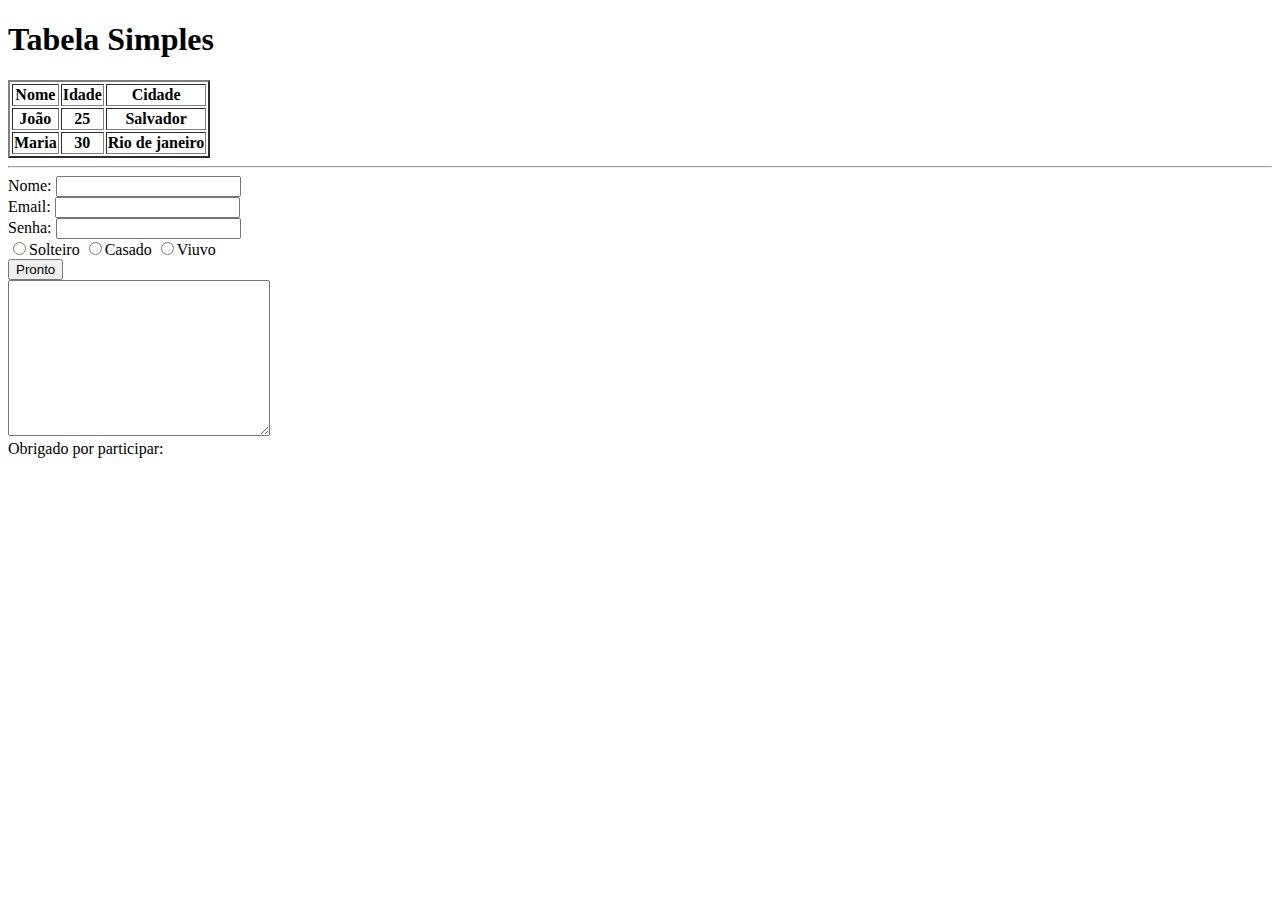
<file: html_clasroom/Aula4/index.html>
<!DOCTYPE html>
<html lang="en">
<head>
    <meta charset="UTF-8">
    <meta name="viewport" content="width=device-width, initial-scale=1.0">
    <link rel="preconnect" href="https://fonts.googleapis.com">
<link rel="preconnect" href="https://fonts.gstatic.com" crossorigin>
<link href="https://fonts.googleapis.com/css2?family=Roboto+Condensed:ital,wght@0,100..900;1,100..900&display=swap" rel="stylesheet">

    <title>Tabela Div</title>
</head>
<body>
    <header>
        <h1>Tabela Simples</h1>
    </header>
    <table border="2">
        <tr>
            <th>Nome</th>
            <th>Idade</th>
            <th>Cidade</th>
        </tr>
        <tr>
            <th>João</th>
            <th>25</th>
            <th>Salvador</th>
        </tr>
        <tr>
            <th>Maria</th>
            <th>30</th>
            <th>Rio de janeiro</th>
        </tr>
    </table>
    <hr>
    <div>
        <form action="#">
            <label for="Name_">Nome:</label>
            <input type="text" name="Name_us" id="Register_name">
            <br>
            <label for="Email_us">Email:</label>
            <input type="email" name="Email_us" id="Register_ema">
            <br>
            <label for="#">Senha:</label>
            <input type="password" name="password" id="Register_pass">
            <br>
            <input type="radio" name="#" id="radion">Solteiro
            <input type="radio" name="" id="">Casado
            <input type="radio" name="" id="">Viuvo
            <br>
            <input type="button" value="Pronto">
            <br>
            <textarea name="" id="" cols="30" rows="10"></textarea>
            <br>
            <label for="">Obrigado por participar:</label>
            </form>
    </div>
</body>
</html>
</file>
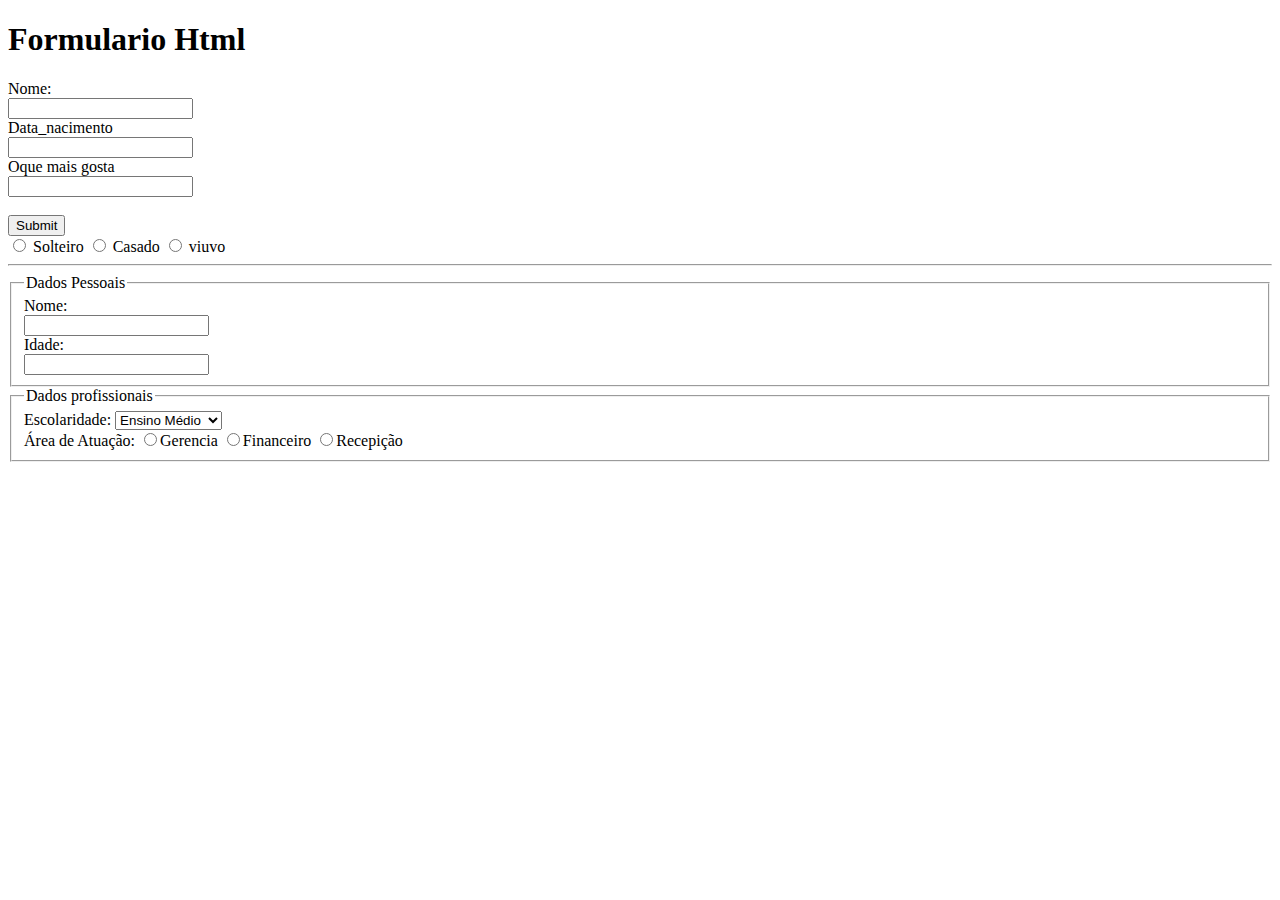
<file: html_clasroom/Html_1.html>
<!DOCTYPE html>
<html lang="pt-br">
<head>
    <meta charset="UTF-8">
    <meta name="viewport" content="width=device-width, initial-scale=1.0">
    <title>Aula 2 Formulario</title>
</head>
<body>
    <h1>Formulario Html</h1>
    <form action="#" method="post">
        <label for="nome">Nome:</label>
            <br>
            <input type="text">
        <br>
        <label for="Data_nacimento">Data_nacimento</label>
            <br>
            <input type="text">
        <br>
        <label for="Like">Oque mais gosta</label>
            <br>
            <input type="text">
            <br>
            <br>
        <input type="button" value="Submit">
        <br>
        <input type="radio" name="" id="">
        <label for="ff">Solteiro</label>
        <input type="radio" name="" id="">
        <label for="">Casado</label>
        <input type="radio" name="" id="">
        <label for="Label">viuvo</label>
    </form>
    <hr>
    <form action="#"></form>
    <fieldset>
        <legend>Dados Pessoais</legend>
        <label for="Nome_person">Nome:</label>
        <br>
        <input type="Nome_cadastro">
        <br>
        <label for="Idade_person">Idade:</label>
        <br>
        <input type="Years">        
    </fieldset>
    <fieldset>
        <legend>Dados profissionais</legend>
        <label for="School">Escolaridade:</label>
        <select name="Escolaridade" id="select_esc">
            <option value="EM">Ensino Médio</option>
            <option value="NT">Nível Tecnico</option>
            <option value="NS">Nível Superior</option>
        </select>
        <br>
        <label for="Atuaçao">Área de Atuação:</label>
        <input type="radio" name="Gerência" id="Gerência">Gerencia
        <input type="radio" name="" id="financeiro">Financeiro
        <input type="radio" name="" id="Recepeção">Recepição
    </fieldset>
</body>
</html>
</file>
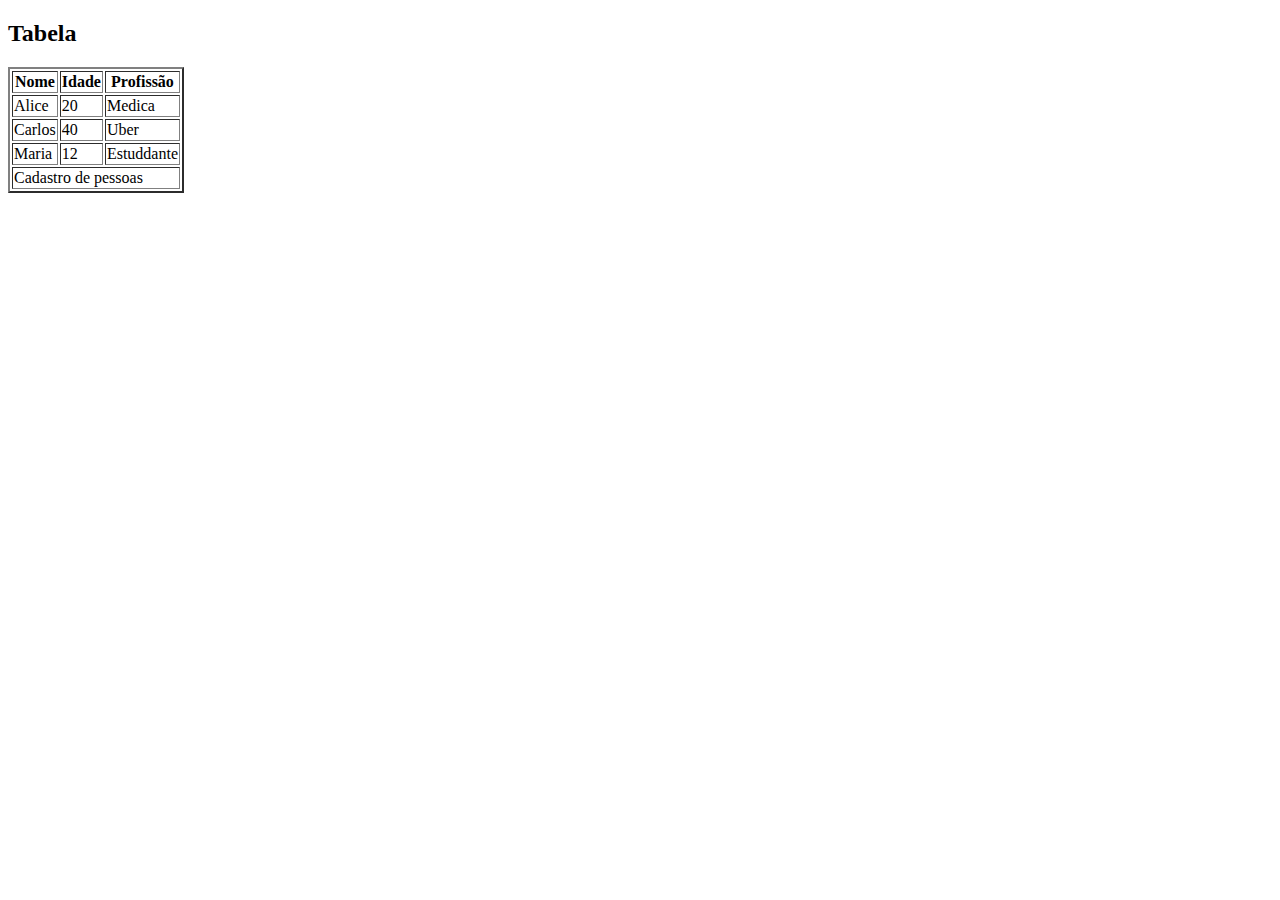
<file: html_clasroom/Table.html>
<!DOCTYPE html>
<html lang="en">
<head>
    <meta charset="UTF-8">
    <meta name="viewport" content="width=device-width, initial-scale=1.0">
    <title>Tabelas</title>
</head>
<body>
    <h2>Tabela</h2>
    <table border="2">
        <thead>
            <tr>
                <th>Nome</td>
                <th>Idade</td>
                <th>Profissão</td>
            </tr>
        </thead>
        <tbody>
            <tr>
                <td>Alice</td>
                <td>20</td>
                <td>Medica</td>
            </tr>
            <tr>
                <td>Carlos</td>
                <td>40</td>
                <td>Uber</td>
            
            </tr>
            <tr>
                <td>Maria</td>
                <td>12</td>
                <td>Estuddante</td>
            </tr>
            <tr>
                <td colspan="4">Cadastro de pessoas</td>
            </tr>
        </tbody>
    </table>
</body>
</html>
</file>
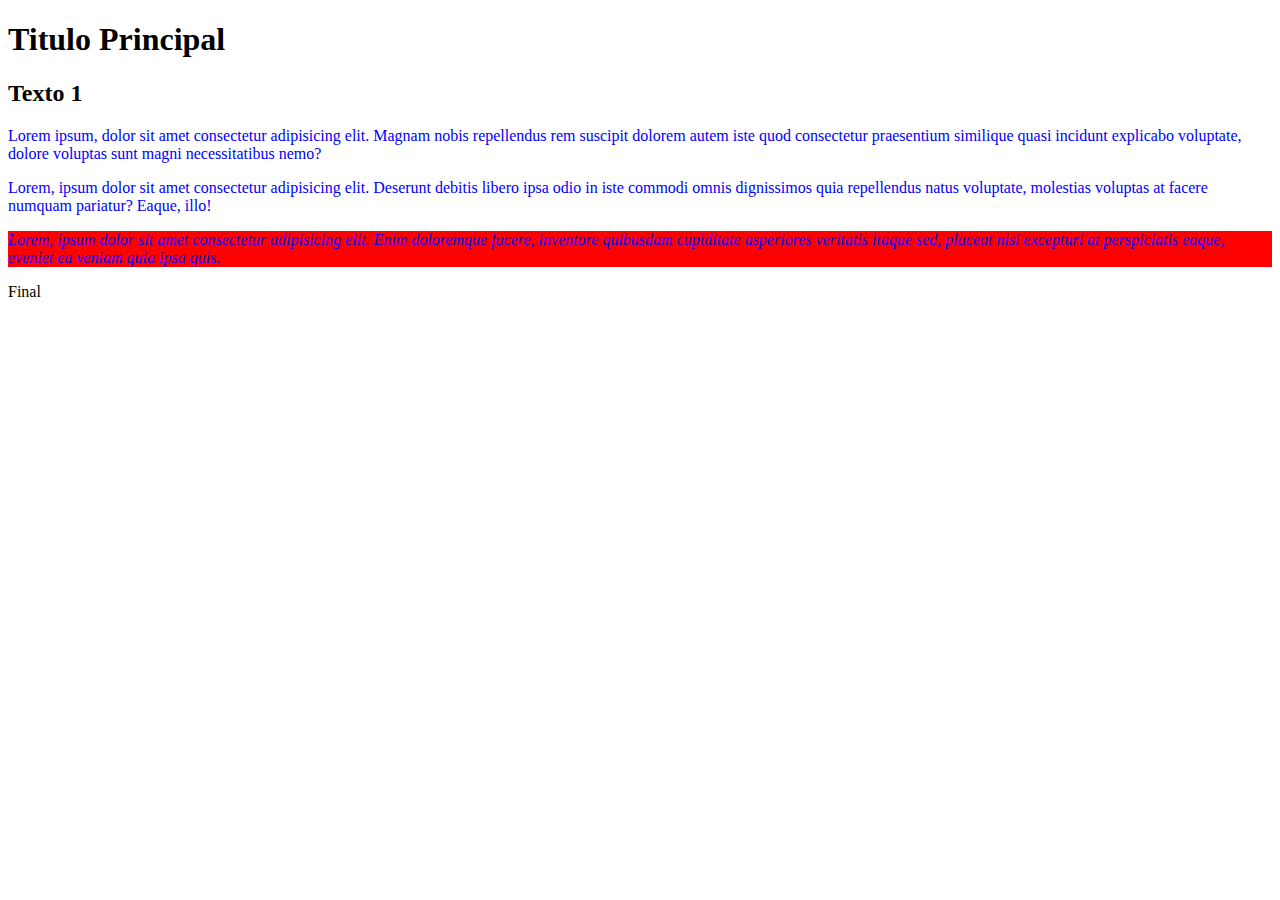
<file: html_clasroom/Aula4/Decendente.html>
<!DOCTYPE html>
<html lang="en">
<head>
    <meta charset="UTF-8">
    <meta name="viewport" content="width=device-width, initial-scale=1.0">
    <link rel="stylesheet" href="style2.css">
    <title>Desedente</title>
</head>
<body>
        <div class="Conteiner">
            <h1>Titulo Principal</h1>
            <h2>Texto 1</h2>
            <p>Lorem ipsum, dolor sit amet consectetur adipisicing elit. Magnam nobis repellendus rem suscipit dolorem autem iste quod consectetur praesentium similique quasi incidunt explicabo voluptate, dolore voluptas sunt magni necessitatibus nemo?</p>

            <p>Lorem, ipsum dolor sit amet consectetur adipisicing elit. Deserunt debitis libero ipsa odio in iste commodi omnis dignissimos quia repellendus natus voluptate, molestias voluptas at facere numquam pariatur? Eaque, illo!</p>
            <div class="Sub_conteiner">
                   <p> Lorem, ipsum dolor sit amet consectetur adipisicing elit. Enim doloremque facere, inventore quibusdam cupiditate asperiores veritatis itaque sed, placeat nisi excepturi at perspiciatis eaque, eveniet ea veniam quia ipsa quis.</p>
            </div>
        </div>
        <p>Final</p>
</body>
</html>
</file>
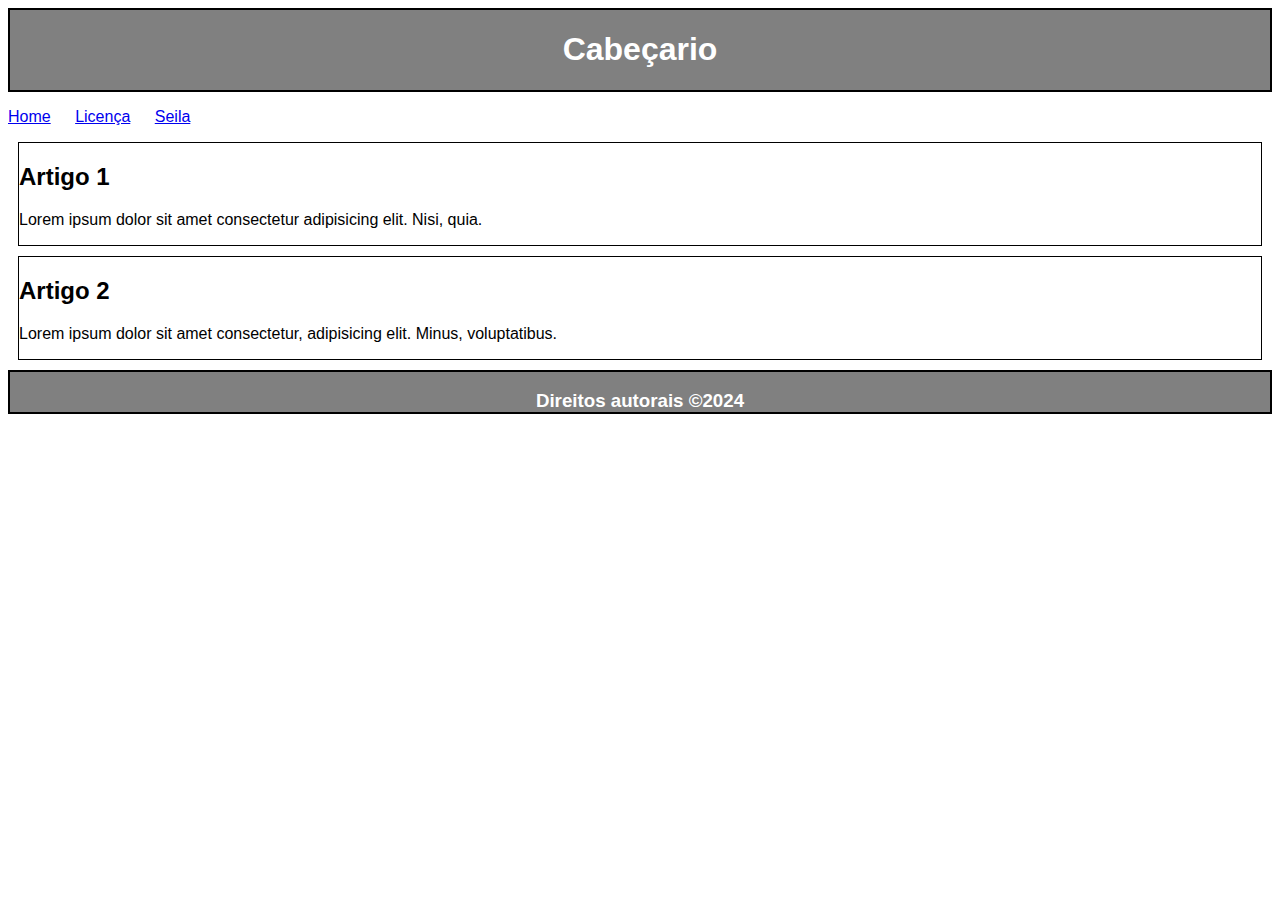
<file: html_clasroom/Aula4/Go_html.html>
<!DOCTYPE html>
<html lang="en">
<head>
    <meta charset="UTF-8">
    <meta name="viewport" content="width=device-width, initial-scale=1.0">
    <link rel="stylesheet" href="style1.css">
    <link rel="preconnect" href="https://fonts.googleapis.com">
    <title>Css na Aula</title>
</head>
<body>
    <header>
        <h1><strong>Cabeçario</strong></h1>
    </header>
    <nav>
        <ul>
            <li><a href="#">Home</a></li>
            <li><a href="#">Licença</a></li>
            <li><a href="#">Seila</a></li>
        </ul>
    </nav>
    <article>
        <h2>Artigo 1</h2>
        <p>Lorem ipsum dolor sit amet consectetur adipisicing elit. Nisi, quia.</p>
    </article>
    <article>
        <h2>Artigo 2</h2>
        <p>Lorem ipsum dolor sit amet consectetur, adipisicing elit. Minus, voluptatibus.</p>
    </article>
    <footer>
        <h3>Direitos autorais &copy;2024</h3>
    </footer>
</body>
</html>
</file>
<file: html_clasroom/Aula4/style2.css>
.Conteiner p{
    color: blue;
}
.Conteiner > p:first-child, .Sub_conteiner > p:first-child{
    background-color: red;
}

.Sub_conteiner{
    font-style: italic;
}
</file>
<file: html_clasroom/Aula4/style1.css>
body{
   font-family: "Robot Condenser",sans-serif;
}
header{
    background-color: gray;
    text-align: center;
    color: white;
    border: 2px solid black;
}
nav ul {
    list-style: none;
    padding: 0;
    

}
nav li{
    display: inline;
    margin-right: 20px;
    
}
article{
    border: 1px solid black;
    margin: 10px;
}
footer{
    background-color: gray;
    color: white;
    text-align: center;
    border: 2px solid black;
    height: 40px;
}
</file>
